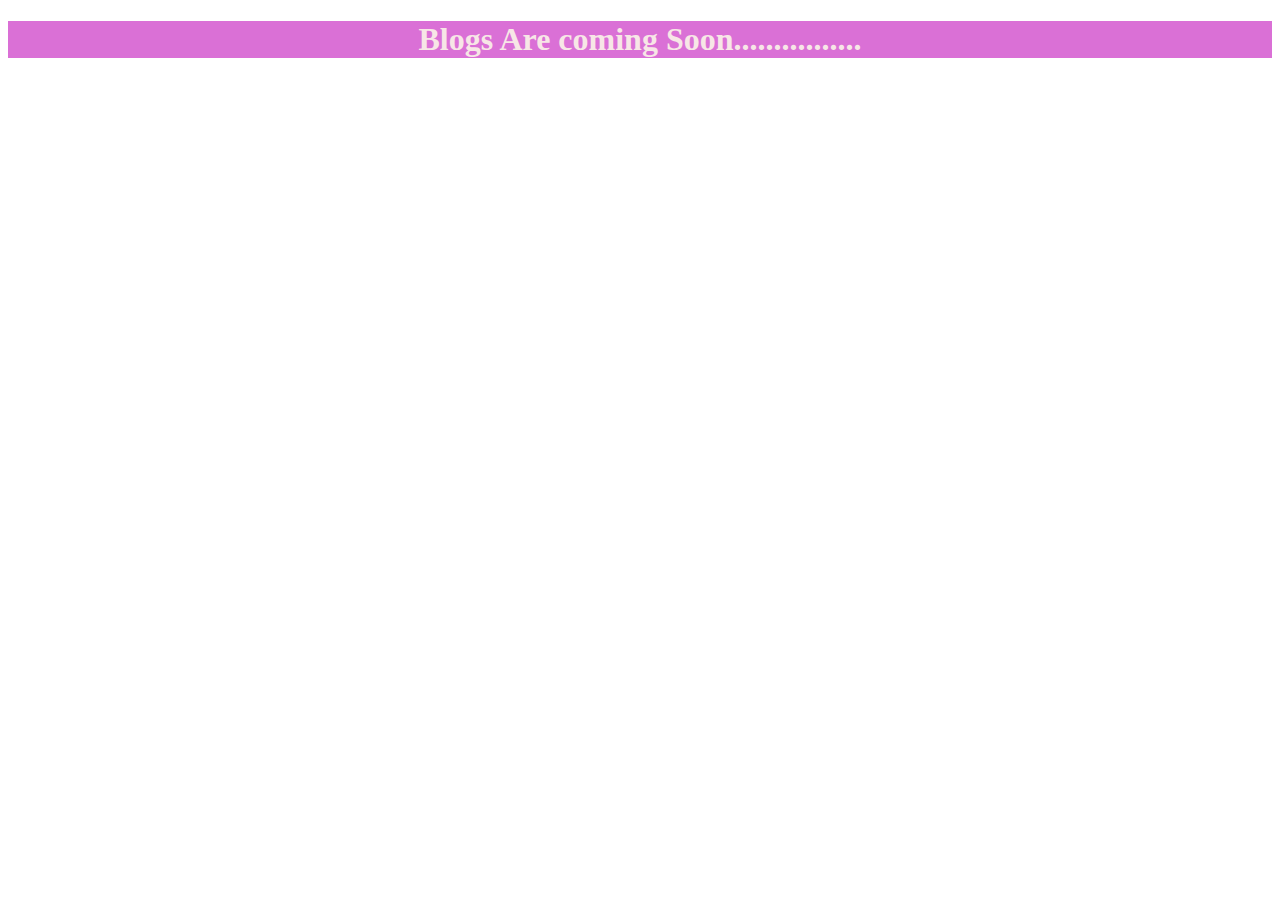
<file: blogs.html>
<!DOCTYPE html>
<html lang="en">
<head>
    <meta charset="UTF-8">
    <meta http-equiv="X-UA-Compatible" content="IE=edge">
    <meta name="viewport" content="width=device-width, initial-scale=1.0">
    <title>Document</title>
    <style>
        
        h1{
          text-align: center;
          color: rgb(247, 230, 230);
          background-color: orchid;
        }

    </style>
</head>
<body>
    <h1>Blogs Are coming Soon................</h1>
</body>
</html>
</file>
